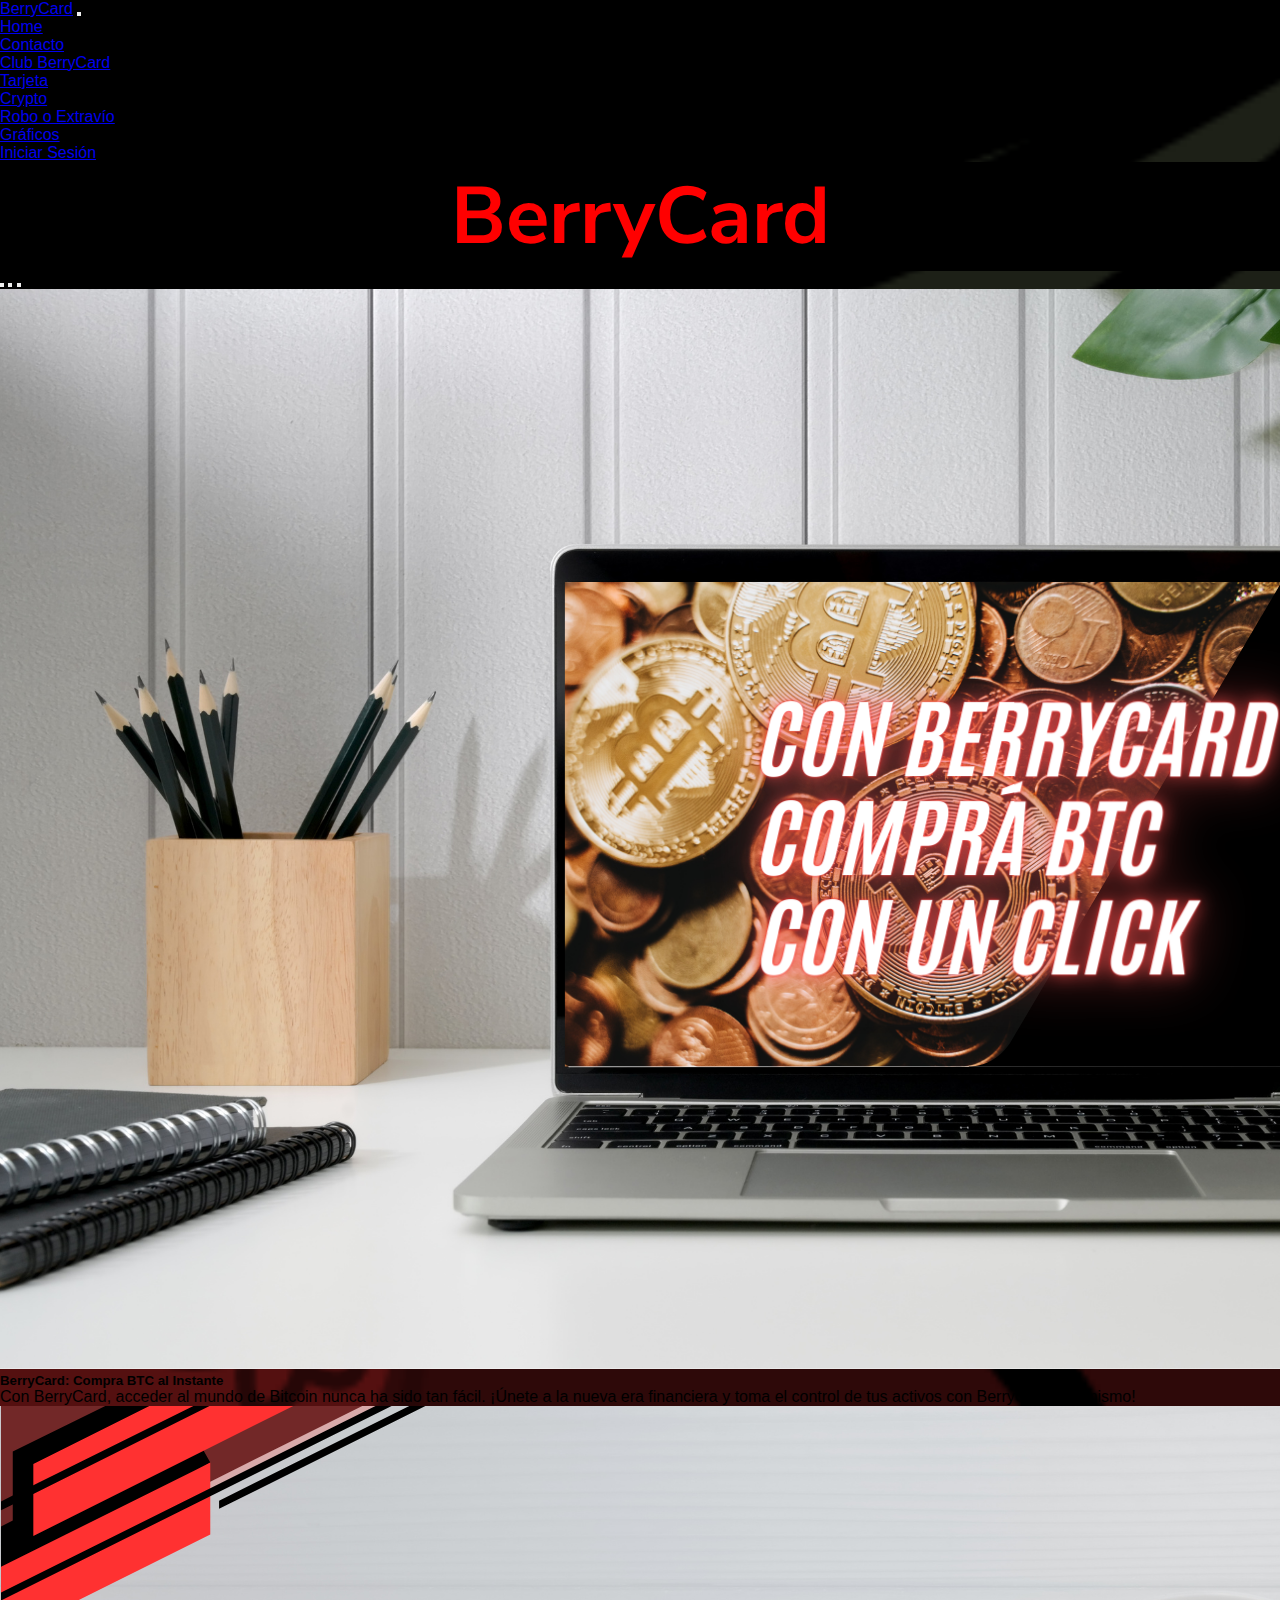
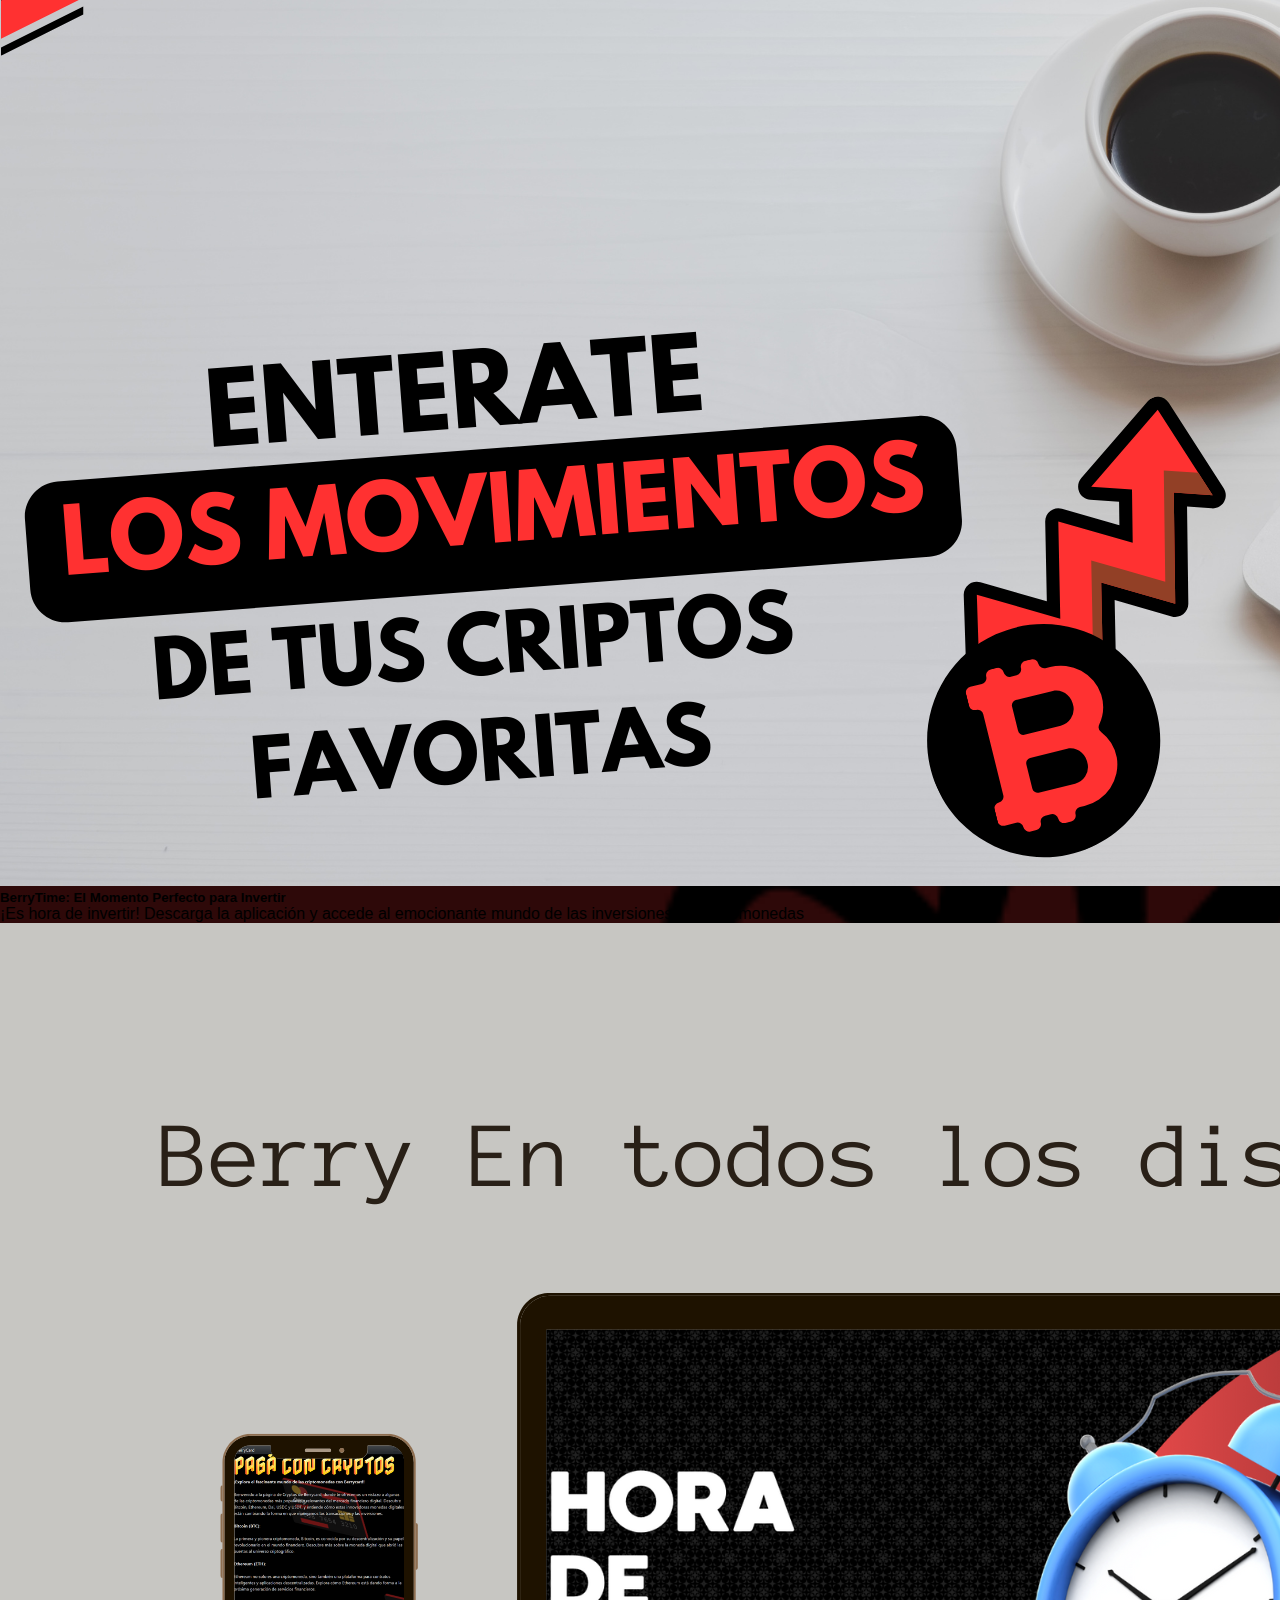
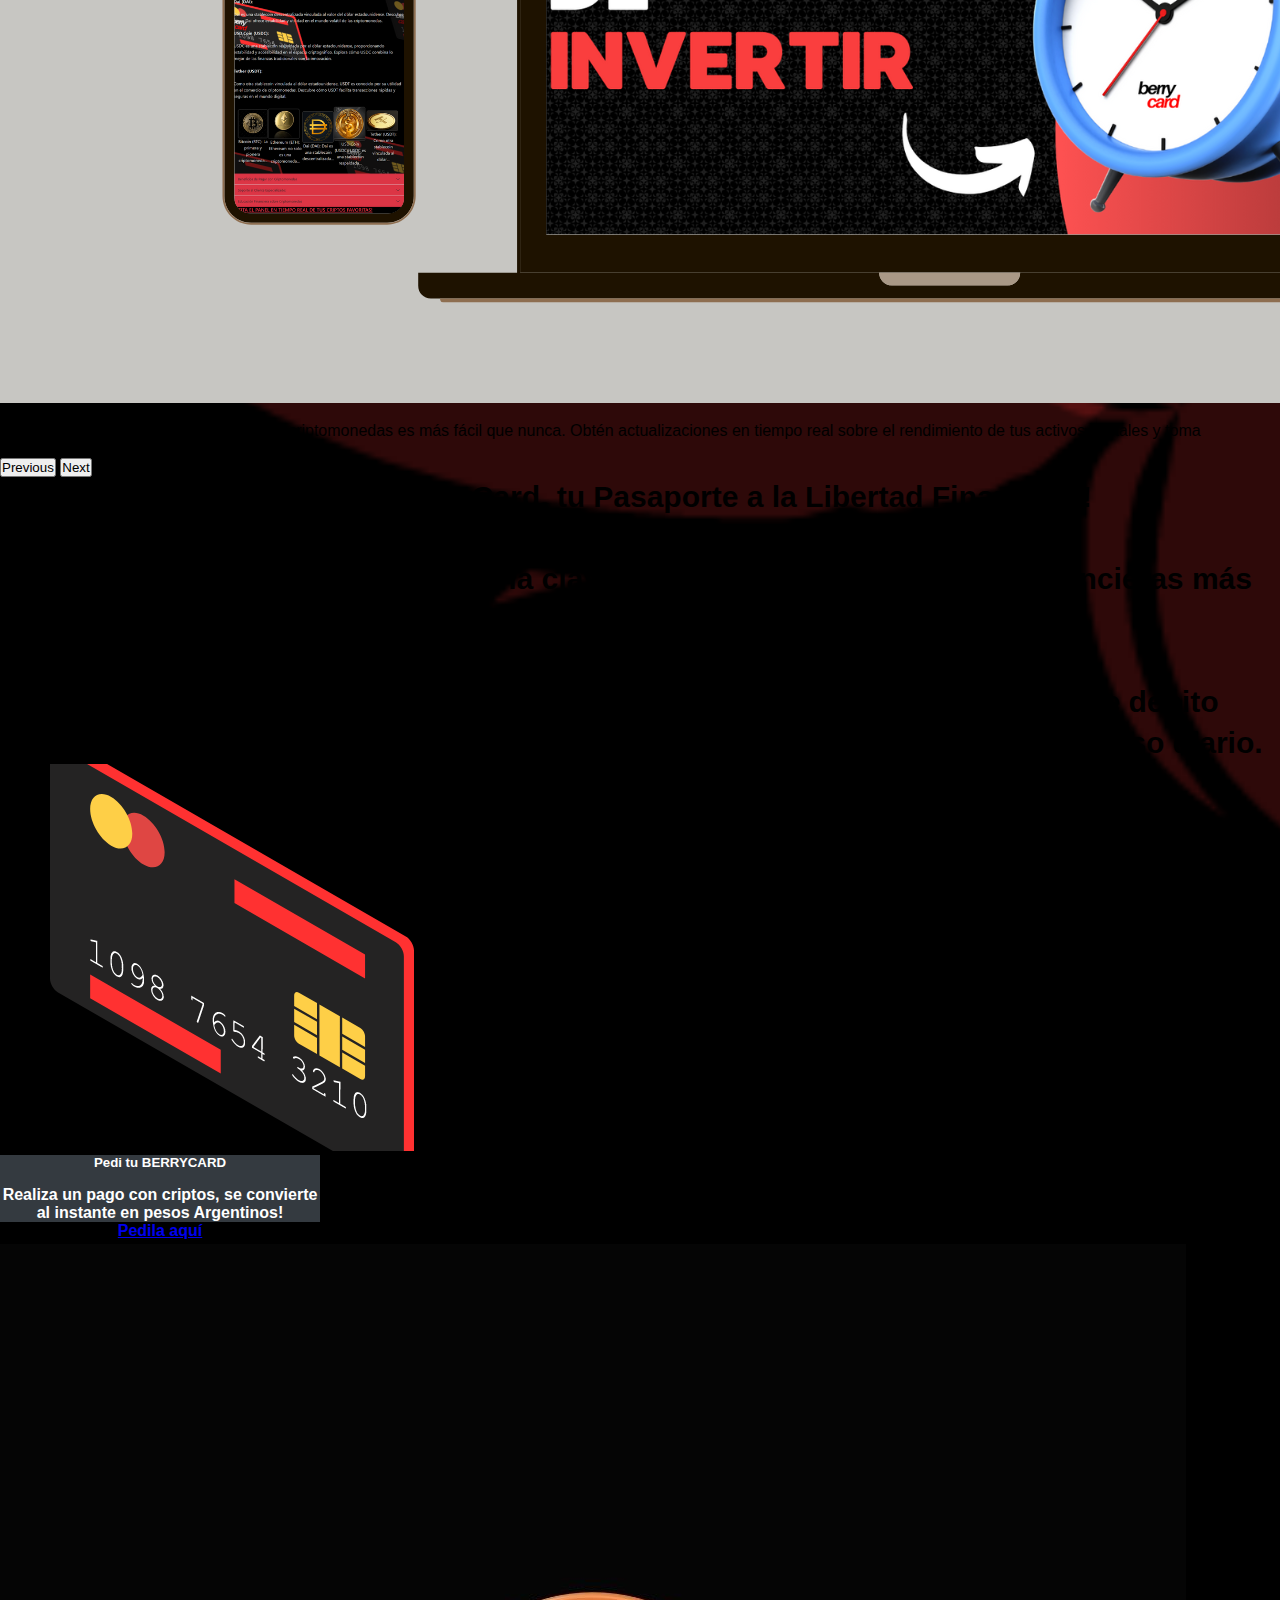
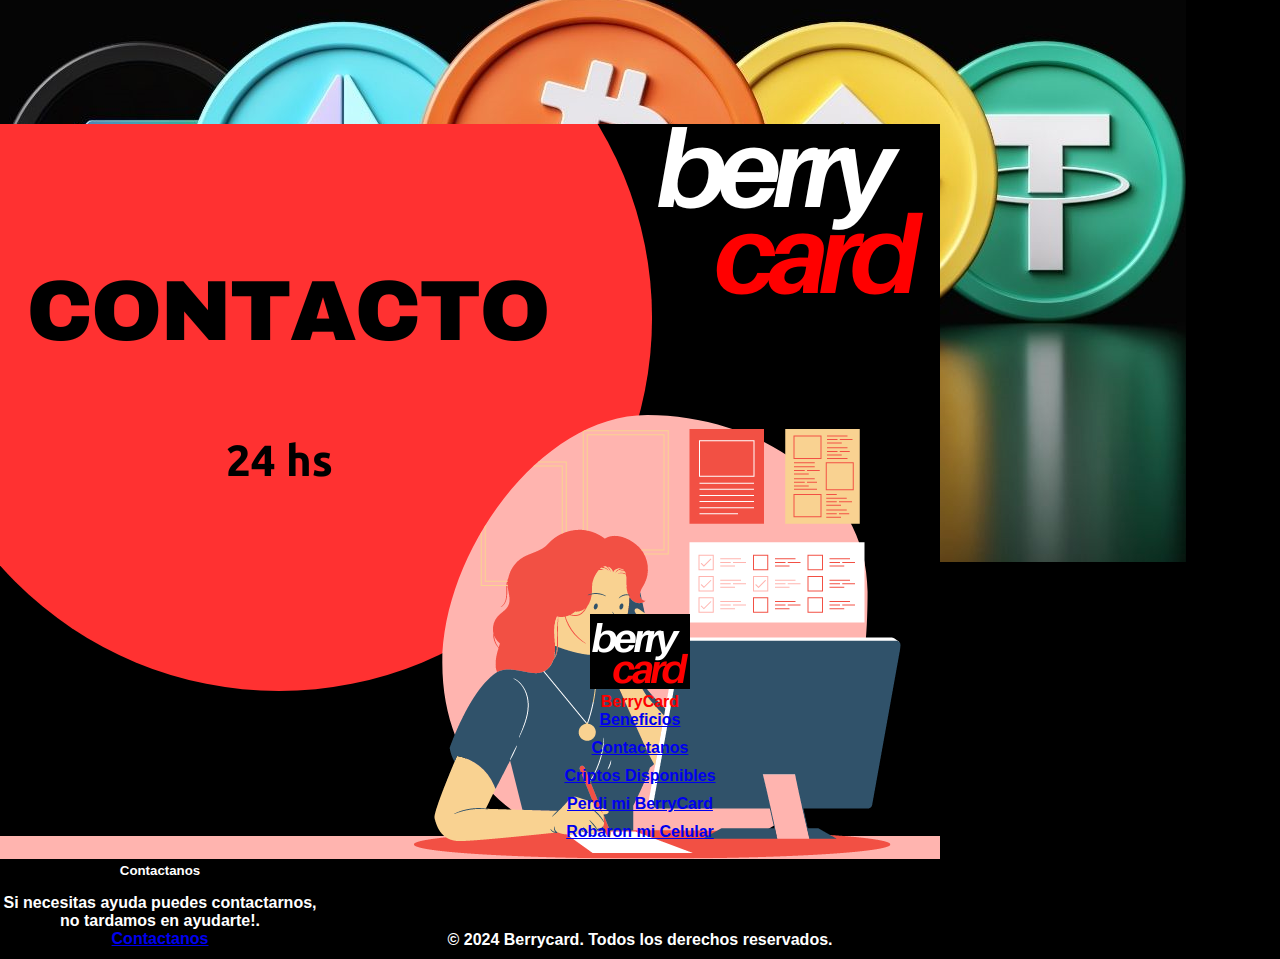
<file: index.html>
<!doctype html>
<html lang="en">

<head>
  <meta charset="utf-8">
  <meta name="viewport" content="width=device-width, initial-scale=1">
  <meta name="description" content="Con BerryCard, acceder al mundo de Bitcoin nunca ha sido tan fácil. ¡Únete a la nueva
  era financiera y toma el control de tus activos con BerryCard hoy mismo!.">
  <meta name="keywords"
    content="BERRYCARD, TARJETA DE DEBITO, CRIPTOMONEDAS, BITCOIN, TRADING, COMPRAR CRIPTOS, INVERSIONES EN CRIPTOMONEDAS, MASTERCARD, FINANZAS, TARJETA CON BENEFICIOS ">
  <title>BerryCard Inicio</title>
  <link rel="shortcut icon" href="./recursos/Berrycardlogo2.png" type="image/x-icon">
  <link href="https://cdn.jsdelivr.net/npm/bootstrap@5.3.2/dist/css/bootstrap.min.css" rel="stylesheet"
    integrity="sha384-T3c6CoIi6uLrA9TneNEoa7RxnatzjcDSCmG1MXxSR1GAsXEV/Dwwykc2MPK8M2HN" crossorigin="anonymous">
  <link href="https://fonts.googleapis.com/css2?family=Quicksand:wght@300..700&display=swap" rel="stylesheet">
  <link
    href="https://fonts.googleapis.com/css2?family=Bungee+Spice&family=Lobster&family=Madimi+One&family=Nabla&family=Noto+Serif:ital,wght@0,100..900;1,100..900&family=Nunito+Sans:ital,opsz,wght@0,6..12,200..1000;1,6..12,200..1000&family=Nunito:ital,wght@0,200..1000;1,200..1000&family=Permanent+Marker&display=swap"
    rel="stylesheet">
    <link
    rel="stylesheet"
    href="https://cdnjs.cloudflare.com/ajax/libs/animate.css/4.1.1/animate.min.css"
  />
  <link rel="stylesheet" href="./css/style.css">
  <link
    href="https://fonts.googleapis.com/css2?family=Bungee+Spice&family=Lobster&family=Nabla&family=Noto+Serif:ital,wght@0,100..900;1,100..900&family=Nunito:ital,wght@0,200..1000;1,200..1000&family=Permanent+Marker&display=swap"
    rel="stylesheet">
</head>

<body class="bg-black">
  <!-- Barra de navegacion -->
  <header class="headerInicio">
    <nav class="navbar navbar-expand-lg bg-body-tertiary bg-dark bg-gradient">
      <div class="container-fluid bg-dark bg-gradient">
        <a class="navbar-brand text-light" href="./index.html">BerryCard</a>
        <button class="navbar-toggler" type="button" data-bs-toggle="collapse" data-bs-target="#navbarNavDropdown"
          aria-controls="navbarNavDropdown" aria-expanded="false" aria-label="Toggle navigation">
          <span class="navbar-toggler-icon"></span>
        </button>
        <div class="collapse navbar-collapse" id="navbarNavDropdown">
          <ul class="navbar-nav">
            <li class="nav-item">
              <a class="nav-link active text-light" aria-current="page" href="./index.html">Home</a>
            </li>
            <li class="nav-item">
              <a class="nav-link text-light" href="./pages/contacto.html">Contacto</a>
            </li>
            <li class="nav-item">
              <a class="nav-link text-light" href="./pages/Beneficios.html">Club BerryCard</a>
            </li>
            <li class="nav-item">
              <a class="nav-link text-light" href="./pages/Tarjeta.html">Tarjeta</a>
            </li>
            <li class="nav-item">
              <a class="nav-link text-light" href="./pages/Crypto.html">Crypto</a>
            </li>
            <li class="nav-item">
              <a class="nav-link text-light" href="./pages/robo_perdida.html">Robo o Extravío</a>
            </li>
            <li class="nav-item">
              <a class="nav-link text-light" href="./pages/CryptoTiempoReal.html">Gráficos</a>
            </li>
            <li class="nav-item">
              <a class="nav-link text-danger" href="./pages/Formulario_registro.html">Iniciar Sesión</a>
            </li>
          </ul>
        </div>
      </div>
    </nav>
  </header>
  <!-- Contenido principal -->
  <main class="main-index">
    <h1 class="TituloInicio text-danger text-center animate__animated animate__slideInDown">BerryCard</h1>
    <!-- Carrusel de imágenes -->

    <div id="carouselExampleCaptions" class="carousel slide mx-auto animate__animated animate__slideInDown" style="width: 100%;">
      <div class="carousel-indicators">
        <button type="button" data-bs-target="#carouselExampleCaptions" data-bs-slide-to="0" class="active"
          aria-current="true" aria-label="Slide 1"></button>
        <button type="button" data-bs-target="#carouselExampleCaptions" data-bs-slide-to="1"
          aria-label="Slide 2"></button>
        <button type="button" data-bs-target="#carouselExampleCaptions" data-bs-slide-to="2"
          aria-label="Slide 3"></button>
      </div>
      <div class="carousel-inner">
        <div class="carousel-item active">
          <img src="./recursos/pcBerry.png" class="d-block w-100" alt="...">
          <div class="carousel-caption d-none d-md-block">
            <h5 class="text-black">BerryCard: Compra BTC al Instante</h5>
            <p class="text-black">Con BerryCard, acceder al mundo de Bitcoin nunca ha sido tan fácil. ¡Únete a la nueva
              era financiera y toma el control de tus activos con BerryCard hoy mismo!</p>
          </div>
        </div>
        <div class="carousel-item">
          <img src="./recursos/cafeBerry.png" class="d-block w-100" alt="...">
          <div class="carousel-caption d-none d-md-block">
            <h5>BerryTime: El Momento Perfecto para Invertir</h5>
            <p>¡Es hora de invertir! Descarga la aplicación y accede al emocionante mundo de las inversiones en
              criptomonedas</p>
          </div>
        </div>
        <div class="carousel-item">
          <img src="./recursos/Berry En todos los dispositivos.png" class="d-block w-100" alt="...">
          <div class="carousel-caption d-none d-md-block">
            <h5>Sigue el Ritmo de tus Activos con Berry</h5>
            <p>Estar al tanto de los movimientos de tus criptomonedas es más fácil que nunca. Obtén actualizaciones en
              tiempo real sobre el rendimiento de tus activos digitales y toma decisiones informadas.</p>
          </div>
        </div>
      </div>
      <button class="carousel-control-prev" type="button" data-bs-target="#carouselExampleCaptions"
        data-bs-slide="prev">
        <span class="carousel-control-prev-icon" aria-hidden="true"></span>
        <span class="visually-hidden">Previous</span>
      </button>
      <button class="carousel-control-next" type="button" data-bs-target="#carouselExampleCaptions"
        data-bs-slide="next">
        <span class="carousel-control-next-icon" aria-hidden="true"></span>
        <span class="visually-hidden">Next</span>
      </button>
    </div>

    <!-- TEXTO -->
    <p class="TextoInicio text-light text-center"><b>¡Bienvenido a BerryCard, tu Pasaporte a la Libertad Financiera!
        <br><br>

        En la era digital, la innovación es la clave para brindarte experiencias financieras más flexibles y
        modernas. <br><br>
        Nos emociona presentarte nuestro proyecto revolucionario: una tarjeta de débito argentina que combina lo
        mejor de las criptomonedas con la comodidad del uso diario.</p>


    <!-- Tarjetas Index -->
    <div class="container">
      <div class="container-cards">
        <div class="row row-cols-1 row-cols-sm-2 row-cols-md-3 g-4 justify-content-center align-items-center">
          <div class="col">
            <div class="card bg-danger bg-gradient text-light">
              <img src="./recursos/tarjetaberry.png" class="card-img-top" alt="...">
              <div class="card-body">
                <h5 class="card-title">Pedi tu BERRYCARD</h5>
                <p class="card-text">Realiza un pago con criptos, se convierte al instante en pesos Argentinos!</p>
              </div>
              <div class="card-footer">
                <a class="text-light" href="./pages/Tarjeta.html">Pedila aquí</a>
              </div>
            </div>
          </div>
          <div class="col">
            <div class="card bg-danger bg-gradient text-light">
              <img src="./recursos/imagenprincipio.png" class="card-img-top" alt="...">
              <div class="card-body">
                <h5 class="card-title">Accedé a tus criptos de manera fácil</h5>
                <p class="card-text">Desde BerryCard nos emociona contarte que puedes acceder a tus criptos favoritas al
                  instante.</p>
              </div>
              <div class="card-footer">
                <a class="text-light" href="./pages/Crypto.html">Más información aquí</a>
              </div>
            </div>
          </div>
          <div class="col">
            <div class="card bg-danger bg-gradient text-light">
              <img src="./recursos/contactanos.png" class="card-img-top" alt="...">
              <div class="card-body">
                <h5 class="card-title">Contactanos</h5>
                <p class="card-text">Si necesitas ayuda puedes contactarnos, no tardamos en ayudarte!.</p>
              </div>
              <div class="card-footer">
                <a class="text-light" href="./pages/contacto.html">Contactanos</a>
              </div>
            </div>
          </div>
        </div>
      </div>
    </div>


<!-- IMAGENES PARA MOBILES -->

    <section class="imagenes_index_mobile">

      <article><img src="./recursos/contactanos.png" alt=""><a href="./pages/contacto.html">COMUNICATE CON NOSOTROS LAS 24 HORAS DEL DIA</a>
      </article>
      <article><img src="./recursos/imagenprincipio.png" alt=""><a href="./pages/Crypto.html">INFORMACIÓN SOBRE LAS CRIPTOS DISPONIBLES</a>
      </article>
      <article><img src="./recursos/fondomastercard.jpg" alt=""><a href="./pages/Crypto.html">PEDI TU TARJETA MASTERCARD</a></article>

    </section>

    <!-- Footer -->
    <footer class="footer bg-black">
      <img class="LogoFooter" src="./recursos/Berrycardlogo2.png" alt="">
      <h4>BerryCard</h4>
      <ul>
        <li>
          <a class="text-light" href="./pages/Beneficios.html">Beneficios</a>
        </li>
        <li>
          <a class="text-light" href="./pages/contacto.html">Contactanos</a>
        </li>
        <li>
          <a class="text-light" href="./pages/Crypto.html">Criptos Disponibles</a>
        </li>
        <li>
          <a class="text-light" href="./pages/robo_perdida.html">Perdi mi BerryCard</a>
        </li>
        <li>
          <a class="text-light" href="./pages/robo_perdida.html">Robaron mi Celular</a>
        </li>
      </ul>

      <!-- REDES SOCIALES -->
      <section class="RedesSociales">
        <img class="bg-light" src="./recursos/instagram.png" alt="">
        <img class="bg-light" src="./recursos/gorjeo.png" alt="">
        <img class="bg-light" src="./recursos/facebook (1).png" alt="">
        <img class="bg-light" src="./recursos/youtube.png" alt="">

      </section>

      <p class="derechosreservados text-light text-center">&copy; 2024 Berrycard. Todos los derechos reservados.</p>
    </footer>

    <script src="https://cdn.jsdelivr.net/npm/bootstrap@5.3.2/dist/js/bootstrap.bundle.min.js"
      integrity="sha384-C6RzsynM9kWDrMNeT87bh95OGNyZPhcTNXj1NW7RuBCsyN/o0jlpcV8Qyq46cDfL"
      crossorigin="anonymous"></script>
</body>

</html>
</file>
<file: css/style.css>
@charset "UTF-8";
* {
  margin: 0;
  padding: 0;
  box-sizing: border-box;
  font-family: sans-serif; }

@keyframes latido {
  0% {
    transform: scale(1); }
  50% {
    transform: scale(1.3); }
  100% {
    transform: 1.1; } }

body {
  background-image: url("../recursos/fondoberry2.png");
  background-size: cover;
  background-repeat: no-repeat;
  background-position: center; }

.TituloInicio {
  font-size: 80px;
  font-weight: bold;
  text-align: center;
  color: red;
  font-family: "Nunito Sans", sans-serif;
  background-color: #000000;
  margin-bottom: 0px; }

.TextoInicio {
  font-size: 30px;
  font-weight: bold;
  font-family: "Nunito", sans-serif;
  text-align: center; }

.TextoInicio2 {
  font-size: 30px;
  font-family: "Quicksand", sans-serif;
  text-align: center; }

.container-cards {
  display: block;
  text-align: center; }

.imagenes_index_mobile {
  display: none; }

/* Responsive index para pantallas de móviles; las imágenes tienen buena adaptación. */
@media (max-width: 1000px) {
  body {
    overflow-x: hidden; }
  .TituloInicio {
    font-size: 40px; }
  .TextoInicio,
  .TextoInicio2 {
    font-size: 16px; }
  .col {
    display: none; }
  .imagenes_index_mobile {
    padding-top: 100px;
    display: flex;
    flex-direction: column;
    /* Cambia la dirección de flexión a columna */
    justify-content: center;
    gap: 10px;
    margin: 20px; }
  .imagenes_index_mobile a {
    color: #000000; }
  .imagenes_index_mobile article {
    width: calc(100% - 20px);
    /* Ajusta el ancho de los artículos al 100% */
    margin-bottom: 20px;
    padding: 10px;
    border: 1px solid #000000;
    border-radius: 5px;
    background-color: rgba(248, 75, 75, 0.819);
    display: flex;
    flex-direction: column;
    align-items: center;
    text-align: center; }
  .imagenes_index_mobile article img {
    max-width: 100%; } }

.navbar {
  padding: 0px;
  margin: 0px; }

.titulo-beneficios {
  font-family: "Roboto", sans-serif;
  font-size: 60px;
  text-align: center;
  padding: 40px;
  background-color: black;
  margin-bottom: 30px;
  color: red; }

.imagenes_descuentos {
  display: none; }

@media (max-width: 600px) {
  .titulo-beneficios {
    font-size: 40px;
    text-decoration: solid; }
  .col {
    display: none; }
  .imagenes_descuentos {
    padding-top: 100px;
    display: flex;
    flex-wrap: wrap;
    justify-content: center;
    gap: 10px;
    margin: 20px; }
  .imagenes_descuentos article {
    width: calc(100% - 20px);
    /* Ancho completo para pantallas pequeñas */
    margin-bottom: 20px;
    /* Espacio inferior entre las cajas */
    padding: 10px;
    border: 1px solid #ccc;
    border-radius: 5px;
    background: white;
    display: flex;
    flex-direction: column;
    align-items: center;
    text-align: center; }
  .imagenes_descuentos article img {
    max-width: 100%; } }

#contacto {
  font-size: 80px;
  text-align: center;
  color: #ff0000;
  background-color: black;
  grid-column: 1 / span 4;
  margin-top: 0px;
  font-family: "Nunito Sans", sans-serif;
  font-weight: bold; }

.gridContacto {
  display: grid;
  grid-template-columns: repeat(4, 1fr);
  grid-template-rows: auto auto auto;
  gap: 20px; }

.SecciónContacto-1 {
  grid-column: 1 / span 2;
  grid-row: 1;
  display: flex;
  align-items: center;
  justify-content: center; }

.SecciónContacto-2 {
  grid-column: 3 / span 2;
  grid-row: 1;
  color: white;
  font-family: "Nunito Sans", sans-serif; }

.SecciónContacto-3 {
  grid-column: 1 / span 4;
  grid-row: 2; }

.contact-form {
  max-width: 800px;
  margin: 0 auto;
  color: black; }

.contact-form h2 {
  font-size: 35px; }

.contact-form input,
.contact-form textarea {
  width: 100%;
  padding: 20px;
  margin-bottom: 15px;
  box-sizing: border-box; }

.contact-form button {
  background-color: red;
  color: white;
  padding: 10px 20px;
  border: none;
  cursor: pointer; }

@media screen and (max-width: 600px) {
  #contacto {
    font-size: 40px;
    grid-column: initial; }
  .gridContacto {
    display: block; }
  .SecciónContacto-1,
  .SecciónContacto-2,
  .SecciónContacto-3 {
    grid-column: initial; } }

#cryptos {
  color: white;
  font-family: "Nabla", system-ui;
  font-size: 90px;
  text-align: center;
  padding: 30px; }

.gridCriptos {
  display: grid;
  grid-template-columns: repeat(3, 1fr);
  grid-template-rows: repeat(4, 1fr);
  gap: 10px;
  justify-items: center;
  margin: 0;
  padding: 40px; }

.bitcoin,
.ethereum,
.usdt,
.usdc,
.dai,
.doge,
.binance,
.trx,
.enjin,
.monero,
.kucoin,
.chailink {
  display: flex;
  flex-direction: column;
  align-items: center; }

.card {
  width: 20rem;
  height: 30rem; }

.card-body {
  background-color: #343a40;
  color: white; }

.card-body p {
  margin-top: 1rem; }

.panelCryptos {
  text-align: center;
  margin-top: 2rem; }

.textoCriptos {
  background-color: rgba(0, 0, 0, 0.618);
  border: red 2px;
  color: red;
  text-align: center;
  font-family: Helvetica, Arial, sans-serif;
  margin: 2px;
  padding: 2px; }

.imagenes_criptos_mobile {
  display: none;
  /* Oculta las criptos por defecto */ }

@media (max-width: 600px) {
  .imagenes_criptos_mobile {
    display: flex;
    flex-wrap: wrap;
    justify-content: center;
    gap: 20px;
    background-color: #333;
    padding: 10px;
    /* Reducir el padding para compensar */
    margin: 0 auto;
    max-width: calc(100% - 20px);
    /* Ajustar el ancho máximo */ }
    .imagenes_criptos_mobile article {
      width: calc(50% - 20px);
      /* Ajustar el ancho de los artículos */
      background-color: #434242;
      border-radius: 8px;
      border: #ff0000;
      padding: 20px;
      text-align: center;
      font-family: Helvetica, Arial, sans-serif; }
      .imagenes_criptos_mobile article img {
        max-width: 100%;
        height: auto; }
      .imagenes_criptos_mobile article h2 {
        margin-top: 10px;
        font-size: 18px;
        color: #ff0000; } }

#cryptos {
  color: white;
  font-family: "Nabla", system-ui;
  font-size: 90px;
  text-align: center;
  padding: 30px; }

.gridCriptos {
  display: grid;
  grid-template-columns: repeat(3, 1fr);
  grid-template-rows: repeat(4, 1fr);
  gap: 10px;
  justify-items: center;
  margin: 0;
  padding: 40px; }

.bitcoin,
.ethereum,
.usdt,
.usdc,
.dai,
.doge,
.binance,
.trx,
.enjin,
.monero,
.kucoin,
.chailink {
  display: flex;
  flex-direction: column;
  align-items: center; }

.card {
  width: 20rem;
  height: 30rem; }

.card-body {
  background-color: #343a40;
  color: white; }

.card-body p {
  margin-top: 1rem; }

.panelCryptos {
  text-align: center;
  margin-top: 2rem; }

.textoCriptos {
  background-color: rgba(0, 0, 0, 0.618);
  border: red 2px;
  color: red;
  text-align: center;
  font-family: Helvetica, Arial, sans-serif;
  margin: 2px;
  padding: 2px; }

.imagenes_criptos_mobile {
  display: none;
  /* Oculta las criptos por defecto */ }

@media (max-width: 600px) {
  .imagenes_criptos_mobile {
    display: flex;
    flex-wrap: wrap;
    justify-content: center;
    gap: 20px;
    background-color: #333;
    padding: 10px;
    /* Reducir el padding para compensar */
    margin: 0 auto;
    max-width: calc(100% - 20px);
    /* Ajustar el ancho máximo */ }
    .imagenes_criptos_mobile article {
      width: calc(50% - 20px);
      /* Ajustar el ancho de los artículos */
      background-color: #434242;
      border-radius: 8px;
      border: #ff0000;
      padding: 20px;
      text-align: center;
      font-family: Helvetica, Arial, sans-serif; }
      .imagenes_criptos_mobile article img {
        max-width: 100%;
        height: auto; }
      .imagenes_criptos_mobile article h2 {
        margin-top: 10px;
        font-size: 18px;
        color: #ff0000; } }

.MainCotizaciones {
  display: flex;
  flex-direction: column;
  align-items: center;
  justify-content: center;
  text-align: center; }

.BTC_tiemporeal {
  text-align: center; }

.cotizaciones {
  display: flex;
  flex-direction: column;
  align-items: center; }

.TituloCotizaciones {
  text-align: center; }

@media (max-width: 600px) {
  .tradingview-widget-container {
    max-width: 90%;
    /* Hace que el contenedor del iframe ocupe todo el ancho disponible */ }
  #BTC_Grafica_en_Tiempo_Real {
    max-width: 90%; } }

.gridResgistro {
  display: grid;
  grid-template-columns: 1fr 1fr;
  grid-template-rows: 1fr;
  gap: 0px 0px;
  grid-auto-flow: row;
  grid-template-areas: "registro login"; }

.login {
  grid-area: login; }

.registro {
  grid-area: registro; }

.titulo-registro {
  font-size: 60px;
  text-align: center;
  color: white; }

.registro {
  max-width: 600px;
  width: 100%;
  padding: 20px;
  color: red;
  box-sizing: border-box;
  margin: auto; }

.registro h2 {
  font-size: 18px;
  margin-bottom: 10px; }

.registro input {
  width: 100%;
  padding: 10px;
  margin-bottom: 15px;
  box-sizing: border-box; }

.registro input[type="submit"] {
  background-color: red;
  color: white;
  padding: 10px 20px;
  border: none;
  cursor: pointer; }

@media screen and (max-width: 600px) {
  .gridRegistro {
    grid-template-columns: 1fr;
    /* Cambiar a una sola columna en pantallas pequeñas */ } }

.gridResgistro {
  display: grid;
  grid-template-columns: 1fr 1fr;
  grid-template-rows: 1fr;
  gap: 0px 0px;
  grid-auto-flow: row;
  grid-template-areas: "registro login"; }

.login {
  grid-area: login; }

.registro {
  grid-area: registro; }

.titulo-registro {
  font-size: 60px;
  text-align: center;
  color: white; }

.registro {
  max-width: 600px;
  width: 100%;
  padding: 20px;
  color: red;
  box-sizing: border-box;
  margin: auto; }

.registro h2 {
  font-size: 18px;
  margin-bottom: 10px; }

.registro input {
  width: 100%;
  padding: 10px;
  margin-bottom: 15px;
  box-sizing: border-box; }

.registro input[type="submit"] {
  background-color: red;
  color: white;
  padding: 10px 20px;
  border: none;
  cursor: pointer; }

@media screen and (max-width: 600px) {
  .gridRegistro {
    grid-template-columns: 1fr;
    /* Cambiar a una sola columna en pantallas pequeñas */ } }

.grid {
  display: grid;
  grid-template-columns: 1fr 0.9fr 1.1fr 1fr;
  grid-template-rows: 1fr 1fr 1fr 1fr;
  gap: 0px 0px;
  grid-auto-flow: row;
  grid-template-areas: "Sección-1 Sección-2 Sección-2 Sección-2"  "Sección-1 Sección-2 Sección-2 Sección-2"  "Sección-1 Sección-2 Sección-2 Sección-2"  "Sección-3 Sección-3 Sección-3 Sección-3"; }

.Sección-1 {
  grid-area: Sección-1;
  display: flex;
  align-items: center;
  justify-content: center; }

.Sección-2 {
  grid-area: Sección-2; }

.Sección-3 {
  grid-area: Sección-3;
  display: flex;
  align-items: center;
  justify-content: center; }

#BodyRoboPerdida {
  background-color: black; }

#perdida-robo {
  font-size: 50px;
  color: red;
  text-align: center; }

.BotonesPerdidaRobo button {
  width: 250px;
  padding: 50px;
  display: flexbox;
  align-items: center; }

#TextoPerdidaRobo {
  color: white;
  font-size: 20px; }

.derechosreservados {
  color: white; }

footer {
  text-align: center; }

@media screen and (max-width: 600px) {
  .grid {
    display: block; }
  .Sección-1,
  .Sección-2,
  .Sección-3 {
    width: 100%;
    padding: 10px;
    box-sizing: border-box; }
  .BotonesPerdidaRobo button {
    width: 100%;
    margin-bottom: 10px; }
  .card {
    display: none; } }

/* Estilos generales */
.TituloTarjeta {
  font-family: "Roboto", sans-serif;
  font-size: 50px;
  text-align: center;
  padding: 50px;
  color: red;
  background-color: black;
  margin-bottom: 0;
  /* Ajuste para reducir el espacio entre el h1 y la tarjeta */ }

.PediTuBerrycard2 {
  text-align: center;
  padding-top: 10px;
  font-size: 40px; }
  .PediTuBerrycard2 a {
    color: red; }

.TarjetaMasterBerry {
  width: 600px;
  display: flex;
  justify-content: center;
  align-items: center;
  margin-top: 0px; }

.imagenes_tarjeta_desktop {
  margin-top: -300; }

.imagenes_tarjeta_mobile {
  display: none; }

/* Estilos para dispositivos móviles */
@media (max-width: 600px) {
  .TituloTarjeta {
    font-size: 24px; }
  .TarjetaMasterBerry {
    width: 100%;
    margin-top: 0; }
  .imagenes_tarjeta_desktop {
    display: none; }
  .imagenes_tarjeta_mobile {
    padding-top: 50px;
    display: flex;
    justify-content: center;
    flex-direction: column;
    gap: 10px;
    margin: 20px auto;
    text-align: center;
    color: #000000; }
    .imagenes_tarjeta_mobile a {
      color: #000000; }
    .imagenes_tarjeta_mobile article {
      width: calc(100% - 20px);
      margin-bottom: 20px;
      padding: 10px;
      border: 2px solid #000000;
      border-radius: 5px;
      background-color: rgba(255, 0, 0, 0.565); }
    .imagenes_tarjeta_mobile img {
      max-width: 100%; } }

.footer {
  background-color: #000;
  padding: 10px;
  color: red;
  text-align: center; }
  .footer .RedesSociales {
    display: flex;
    justify-content: center;
    align-items: center; }
    .footer .RedesSociales img {
      max-width: 40px;
      margin: 10px; }
  .footer ul {
    list-style: none;
    padding: 0; }
    .footer ul li {
      margin-bottom: 10px; }
  .footer .derechosreservados {
    margin-top: 20px; }
  .footer .LogoFooter {
    width: 100px; }

.RedesSociales {
  text-align: center; }

@media screen and (max-width: 600px) {
  .RedesSociales img {
    max-width: 10px;
    /* Reducir el tamaño máximo de las imágenes en dispositivos móviles */ } }

.navbar {
  padding: 0%; }
</file>
